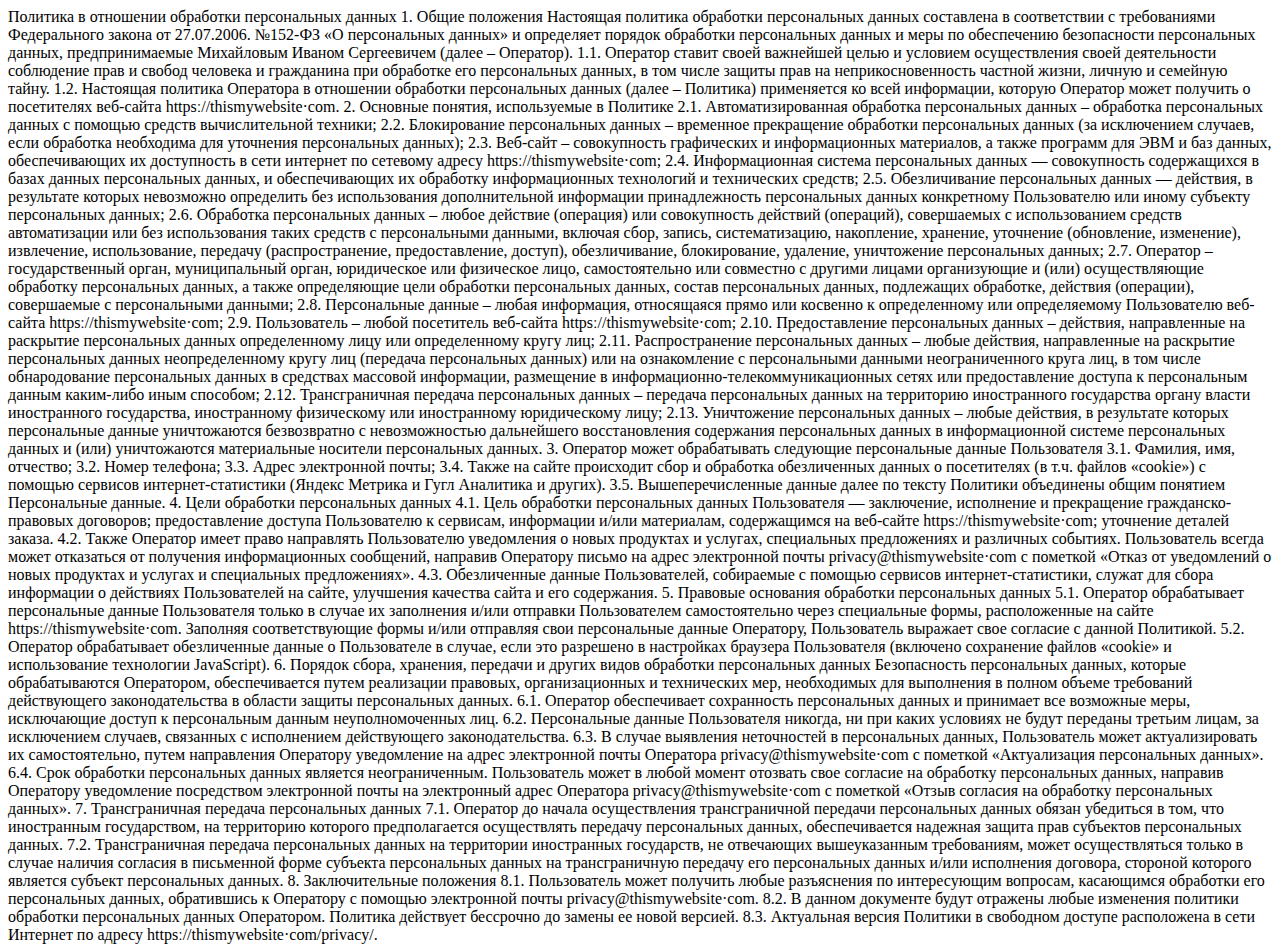
<file: policy.html>
<!DOCTYPE html><html lang="en"><head><meta charset="UTF-8"><meta name="viewport" content="width=device-width,initial-scale=1"><title>Policy</title></head><body>Политика в отношении обработки персональных данных 1. Общие положения Настоящая политика обработки персональных данных составлена в соответствии с требованиями Федерального закона от 27.07.2006. №152-ФЗ «О персональных данных» и определяет порядок обработки персональных данных и меры по обеспечению безопасности персональных данных, предпринимаемые Михайловым Иваном Сергеевичем (далее – Оператор). 1.1. Оператор ставит своей важнейшей целью и условием осуществления своей деятельности соблюдение прав и свобод человека и гражданина при обработке его персональных данных, в том числе защиты прав на неприкосновенность частной жизни, личную и семейную тайну. 1.2. Настоящая политика Оператора в отношении обработки персональных данных (далее – Политика) применяется ко всей информации, которую Оператор может получить о посетителях веб-сайта httpsː//thismywebsite·com. 2. Основные понятия, используемые в Политике 2.1. Автоматизированная обработка персональных данных – обработка персональных данных с помощью средств вычислительной техники; 2.2. Блокирование персональных данных – временное прекращение обработки персональных данных (за исключением случаев, если обработка необходима для уточнения персональных данных); 2.3. Веб-сайт – совокупность графических и информационных материалов, а также программ для ЭВМ и баз данных, обеспечивающих их доступность в сети интернет по сетевому адресу httpsː//thismywebsite·com; 2.4. Информационная система персональных данных — совокупность содержащихся в базах данных персональных данных, и обеспечивающих их обработку информационных технологий и технических средств; 2.5. Обезличивание персональных данных — действия, в результате которых невозможно определить без использования дополнительной информации принадлежность персональных данных конкретному Пользователю или иному субъекту персональных данных; 2.6. Обработка персональных данных – любое действие (операция) или совокупность действий (операций), совершаемых с использованием средств автоматизации или без использования таких средств с персональными данными, включая сбор, запись, систематизацию, накопление, хранение, уточнение (обновление, изменение), извлечение, использование, передачу (распространение, предоставление, доступ), обезличивание, блокирование, удаление, уничтожение персональных данных; 2.7. Оператор – государственный орган, муниципальный орган, юридическое или физическое лицо, самостоятельно или совместно с другими лицами организующие и (или) осуществляющие обработку персональных данных, а также определяющие цели обработки персональных данных, состав персональных данных, подлежащих обработке, действия (операции), совершаемые с персональными данными; 2.8. Персональные данные – любая информация, относящаяся прямо или косвенно к определенному или определяемому Пользователю веб-сайта httpsː//thismywebsite·com; 2.9. Пользователь – любой посетитель веб-сайта httpsː//thismywebsite·com; 2.10. Предоставление персональных данных – действия, направленные на раскрытие персональных данных определенному лицу или определенному кругу лиц; 2.11. Распространение персональных данных – любые действия, направленные на раскрытие персональных данных неопределенному кругу лиц (передача персональных данных) или на ознакомление с персональными данными неограниченного круга лиц, в том числе обнародование персональных данных в средствах массовой информации, размещение в информационно-телекоммуникационных сетях или предоставление доступа к персональным данным каким-либо иным способом; 2.12. Трансграничная передача персональных данных – передача персональных данных на территорию иностранного государства органу власти иностранного государства, иностранному физическому или иностранному юридическому лицу; 2.13. Уничтожение персональных данных – любые действия, в результате которых персональные данные уничтожаются безвозвратно с невозможностью дальнейшего восстановления содержания персональных данных в информационной системе персональных данных и (или) уничтожаются материальные носители персональных данных. 3. Оператор может обрабатывать следующие персональные данные Пользователя 3.1. Фамилия, имя, отчество; 3.2. Номер телефона; 3.3. Адрес электронной почты; 3.4. Также на сайте происходит сбор и обработка обезличенных данных о посетителях (в т.ч. файлов «cookie») с помощью сервисов интернет-статистики (Яндекс Метрика и Гугл Аналитика и других). 3.5. Вышеперечисленные данные далее по тексту Политики объединены общим понятием Персональные данные. 4. Цели обработки персональных данных 4.1. Цель обработки персональных данных Пользователя — заключение, исполнение и прекращение гражданско-правовых договоров; предоставление доступа Пользователю к сервисам, информации и/или материалам, содержащимся на веб-сайте httpsː//thismywebsite·com; уточнение деталей заказа. 4.2. Также Оператор имеет право направлять Пользователю уведомления о новых продуктах и услугах, специальных предложениях и различных событиях. Пользователь всегда может отказаться от получения информационных сообщений, направив Оператору письмо на адрес электронной почты privacy@thismywebsite·com с пометкой «Отказ от уведомлений о новых продуктах и услугах и специальных предложениях». 4.3. Обезличенные данные Пользователей, собираемые с помощью сервисов интернет-статистики, служат для сбора информации о действиях Пользователей на сайте, улучшения качества сайта и его содержания. 5. Правовые основания обработки персональных данных 5.1. Оператор обрабатывает персональные данные Пользователя только в случае их заполнения и/или отправки Пользователем самостоятельно через специальные формы, расположенные на сайте httpsː//thismywebsite·com. Заполняя соответствующие формы и/или отправляя свои персональные данные Оператору, Пользователь выражает свое согласие с данной Политикой. 5.2. Оператор обрабатывает обезличенные данные о Пользователе в случае, если это разрешено в настройках браузера Пользователя (включено сохранение файлов «cookie» и использование технологии JavaScript). 6. Порядок сбора, хранения, передачи и других видов обработки персональных данных Безопасность персональных данных, которые обрабатываются Оператором, обеспечивается путем реализации правовых, организационных и технических мер, необходимых для выполнения в полном объеме требований действующего законодательства в области защиты персональных данных. 6.1. Оператор обеспечивает сохранность персональных данных и принимает все возможные меры, исключающие доступ к персональным данным неуполномоченных лиц. 6.2. Персональные данные Пользователя никогда, ни при каких условиях не будут переданы третьим лицам, за исключением случаев, связанных с исполнением действующего законодательства. 6.3. В случае выявления неточностей в персональных данных, Пользователь может актуализировать их самостоятельно, путем направления Оператору уведомление на адрес электронной почты Оператора privacy@thismywebsite·com с пометкой «Актуализация персональных данных». 6.4. Срок обработки персональных данных является неограниченным. Пользователь может в любой момент отозвать свое согласие на обработку персональных данных, направив Оператору уведомление посредством электронной почты на электронный адрес Оператора privacy@thismywebsite·com с пометкой «Отзыв согласия на обработку персональных данных». 7. Трансграничная передача персональных данных 7.1. Оператор до начала осуществления трансграничной передачи персональных данных обязан убедиться в том, что иностранным государством, на территорию которого предполагается осуществлять передачу персональных данных, обеспечивается надежная защита прав субъектов персональных данных. 7.2. Трансграничная передача персональных данных на территории иностранных государств, не отвечающих вышеуказанным требованиям, может осуществляться только в случае наличия согласия в письменной форме субъекта персональных данных на трансграничную передачу его персональных данных и/или исполнения договора, стороной которого является субъект персональных данных. 8. Заключительные положения 8.1. Пользователь может получить любые разъяснения по интересующим вопросам, касающимся обработки его персональных данных, обратившись к Оператору с помощью электронной почты privacy@thismywebsite·com. 8.2. В данном документе будут отражены любые изменения политики обработки персональных данных Оператором. Политика действует бессрочно до замены ее новой версией. 8.3. Актуальная версия Политики в свободном доступе расположена в сети Интернет по адресу httpsː//thismywebsite·com/privacy/.</body></html>
</file>
